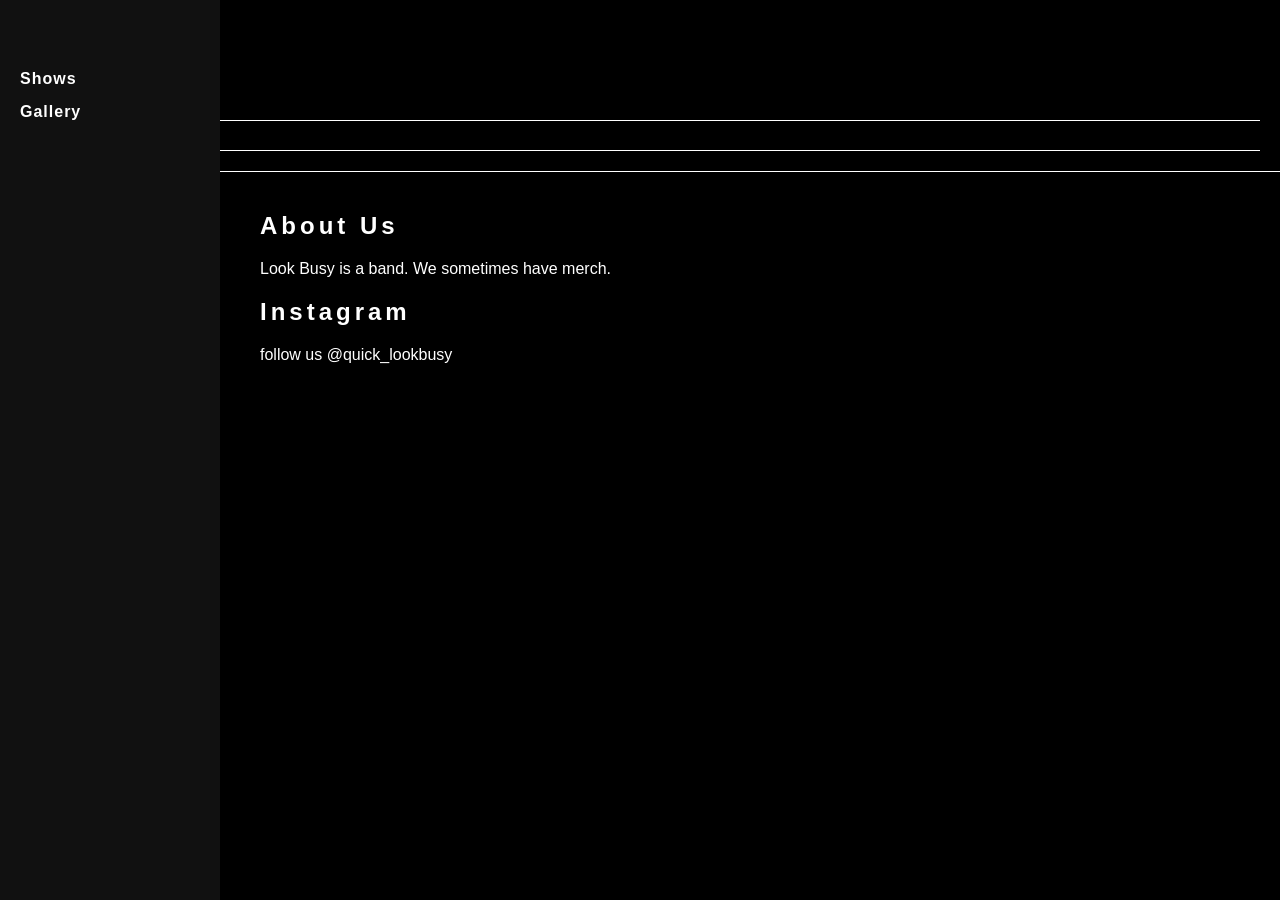
<file: index.html>
<!DOCTYPE html>
<html lang="en">
<head>
  <meta charset="UTF-8">
  <title>LOOK BUSY</title>
  <meta name="viewport" content="width=device-width, initial-scale=1.0">
  <link rel="stylesheet" href="style.css">
</head>

<body>

  <header>
    <video
      src="animatedblacklogo.mp4"
      autoplay
      loop
      muted
      playsinline
      class="logo-video">
    </video>
   <div class="marquee">
  <span>
    Genre: you tell me <span class="blink">✦</span> Mood: busy <span class="blink">✦</span> From: Missoula, MT
  </span>
</div>
  </header>

  <div id="sidebar">
    <nav class="sidebar-nav">
      <a href="shows.html">Shows</a>
      <a href="gallery.html">Gallery</a>
    </nav>
  </div>

  <div id="main">
    <h2>About Us</h2>
    <p>Look Busy is a band. We sometimes have merch.</p>

    <h2>Instagram</h2>
    <p>follow us @quick_lookbusy</p>

    <div class="instagram-wrapper">
      <blockquote class="instagram-media" data-instgrm-permalink="https://www.instagram.com/reel/DSwIz5ljK_o/" data-instgrm-version="14"></blockquote>
      <blockquote class="instagram-media" data-instgrm-permalink="https://www.instagram.com/p/DSVUaGZAZtn/" data-instgrm-version="14"></blockquote>
      <blockquote class="instagram-media" data-instgrm-permalink="https://www.instagram.com/p/DRxqcqIEnLs/" data-instgrm-version="14"></blockquote>
    </div>
  </div>

<script async src="//www.instagram.com/embed.js"></script>
</body>
</html>
</file>
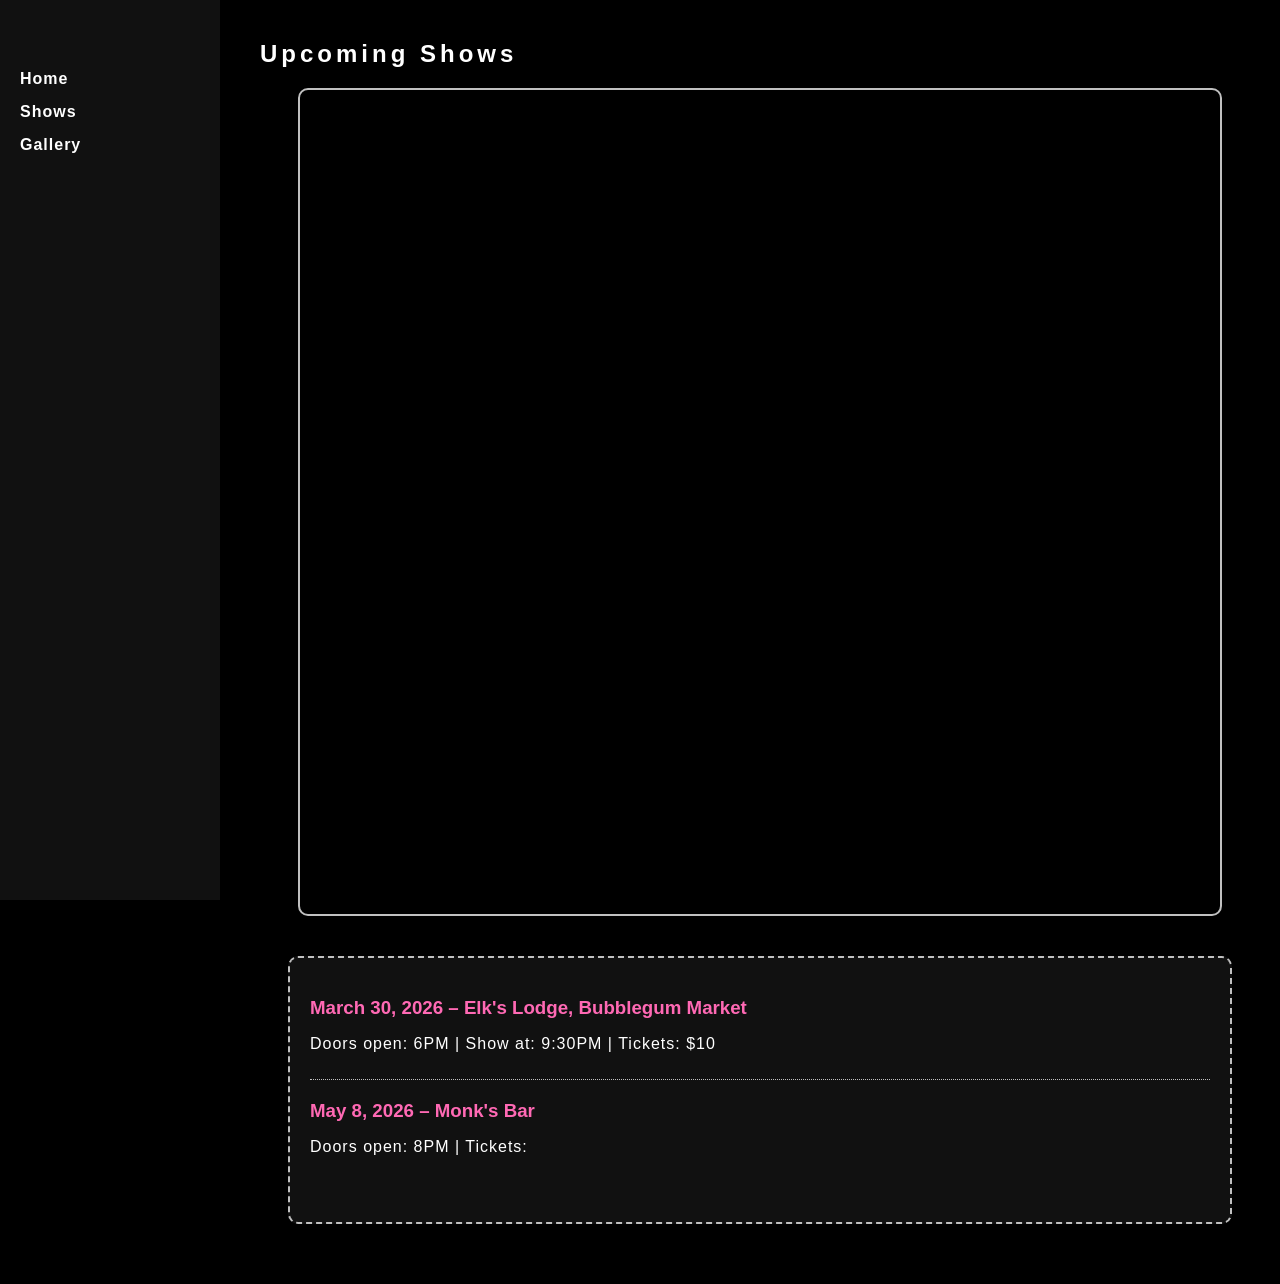
<file: shows.html>
<!DOCTYPE html>
<html lang="en">
<head>
  <meta charset="UTF-8">
  <title>LOOK BUSY – Shows</title>
  <meta name="viewport" content="width=device-width, initial-scale=1.0">

  <link rel="stylesheet" href="style.css">
  <style>
    /* ===== Shows Page Styles ===== */
    .calendar-container {
      max-width: 900px;
      margin: 20px auto;
      border: 2px solid silver;
      border-radius: 10px;
      overflow: hidden;
    }

    iframe {
      width: 100%;
      height: 600px;
      border: none;
    }

    .show-list {
      max-width: 900px;
      margin: 40px auto;
      padding: 20px;
      border: 2px dashed silver;
      background: #111;
      border-radius: 10px;
    }

    .show-list .show {
      margin-bottom: 20px;
      padding-bottom: 10px;
      border-bottom: 1px dotted silver;
    }

    .show-list .show:last-child {
      border-bottom: none;
    }

    .show h3 {
      color: hotpink;
      margin-bottom: 5px;
    }

    .show p {
      color: white;
      font-size: 16px;
      letter-spacing: 1px;
    }
  </style>
</head>

<body>

  <div id="sidebar">
    <nav class="sidebar-nav">
      <a href="index.html">Home</a>
      <a href="shows.html">Shows</a>
      <a href="gallery.html">Gallery</a>
    </nav>
  </div>

  <div id="main">
    <h2>Upcoming Shows</h2>

    <!-- Google Calendar Embed -->
    <div class="calendar-container">
      <iframe
        src="https://calendar.google.com/calendar/embed?src=lookbusymt%40gmail.com&ctz=America%2FDenver&mode=AGENDA&bgcolor=%23000000"
        frameborder="0"
        scrolling="no">
      </iframe>
    </div>

    <!-- Custom List of Shows -->
    <div class="show-list">
      <div class="show">
        <h3>March 30, 2026 – Elk's Lodge, Bubblegum Market</h3>
        <p>Doors open: 6PM | Show at: 9:30PM | Tickets: $10</p>
      </div>

      <div class="show">
        <h3>May 8, 2026 – Monk's Bar</h3>
        <p>Doors open: 8PM | Tickets: </p>
      </div>
    </div>

  </div>

</body>
</html>
</file>
<file: style.css>
/* ===== General ===== */
body {
  margin: 0;
  font-family: Arial, Helvetica, sans-serif;
  background: black;
  color: white;
}

/* ===== Header ===== */
header {
  text-align: center;
  padding: 20px;
  border-bottom: 1px solid white;
}

.logo-video {
  width: 200px; /* adjust as needed */
  display: block;
  margin: 0 auto; /* centers the video */
}

/* ===== Scrolling Marquee ===== */
.marquee {
  overflow: hidden;         /* hides text outside container */
  white-space: nowrap;      /* prevents wrapping */
  box-sizing: border-box;
  width: 100%;
  border-top: 1px solid white;
  border-bottom: 1px solid white;
  padding: 5px 0;
}

.marquee span {
  display: inline-block;
  padding-left: 100%;      /* start off-screen */
  animation: marquee-scroll 15s linear infinite;
}

@keyframes marquee-scroll {
  0%   { transform: translateX(0%); }
  100% { transform: translateX(-100%); }
}

/* ===== Blinking Stars ===== */
.blink {
  animation: blink-animation 1s steps(1, start) infinite;
  color: white;
}

@keyframes blink-animation {
  50% { opacity: 0; }
}

/* ===== Sidebar ===== */
#sidebar {
  position: fixed;
  top: 0;
  left: 0;
  width: 220px;
  height: 100vh;
  background: #111;
  padding: 20px;
  box-sizing: border-box;
}

.sidebar-nav {
  display: flex;
  flex-direction: column;
  gap: 15px;
  margin-top: 50px; /* space under header if needed */
}

.sidebar-nav a {
  color: white;
  text-decoration: none;
  font-weight: bold;
  letter-spacing: 1px;
  transition: color 0.2s;
}

.sidebar-nav a:hover {
  color: #3897f0;
}

/* ===== Main Content ===== */
#main {
  margin-left: 240px; /* leave space for sidebar */
  padding: 20px;
  max-width: 1200px;
}

/* ===== Headings ===== */
h1, h2 {
  letter-spacing: 4px;
  color: white;
}

h1 {
  text-align: center;
  letter-spacing: 6px;
  margin-bottom: 20px;
}

/* ===== Instagram Posts ===== */
.instagram-wrapper {
  display: flex;
  gap: 20px;              /* space between posts */
  justify-content: center; /* center horizontally */
  flex-wrap: wrap;         /* wrap if screen is narrow */
  margin-top: 20px;
}

/* ===== Calendar Styling ===== */
.calendar-container {
  border: 2px solid white;
  padding: 10px;
  margin-top: 20px;
  background: black;
}

.calendar-container iframe {
  width: 100%;
  height: 800px;
  border: none;
  filter: invert(1) hue-rotate(180deg);
}

/* ===== Shows List ===== */
.shows-list {
  display: flex;
  flex-direction: column;
  gap: 20px;
  margin-top: 30px; /* space after calendar */
}

.shows {
  border: 2px solid silver;
  padding: 15px;
  background: #111;
  border-radius: 8px;
  transition: transform 0.2s, box-shadow 0.2s;
}

.shows:hover {
  transform: scale(1.02);
  box-shadow: 0 0 10px silver;
}

.shows h3 {
  margin: 0 0 5px 0;
  color: silver;
}

.shows p {
  margin: 0;
  color: white;
}

/* ===== Gallery ===== */
.gallery {
  display: flex;
  flex-wrap: wrap;
  justify-content: center;
  gap: 20px;
  margin-top: 20px;
}

.gallery-item {
  border: 2px solid orange;
  border-radius: 10px;
  overflow: hidden;
  background: #111;
  text-align: center;
  transition: transform 0.2s, box-shadow 0.2s;
  width: 250px; /* fixed width for each gallery item */
}

.gallery-item:hover {
  transform: scale(1.05);
  box-shadow: 0 0 15px blue;
}

.gallery-item img {
  width: 100%;
  height: 200px;        /* fixed height */
  object-fit: cover;    /* crops/adjusts image nicely */
  display: block;
}

.gallery-item p {
  margin: 10px 0;
  color: orange;
  font-size: 14px;
}
</file>
